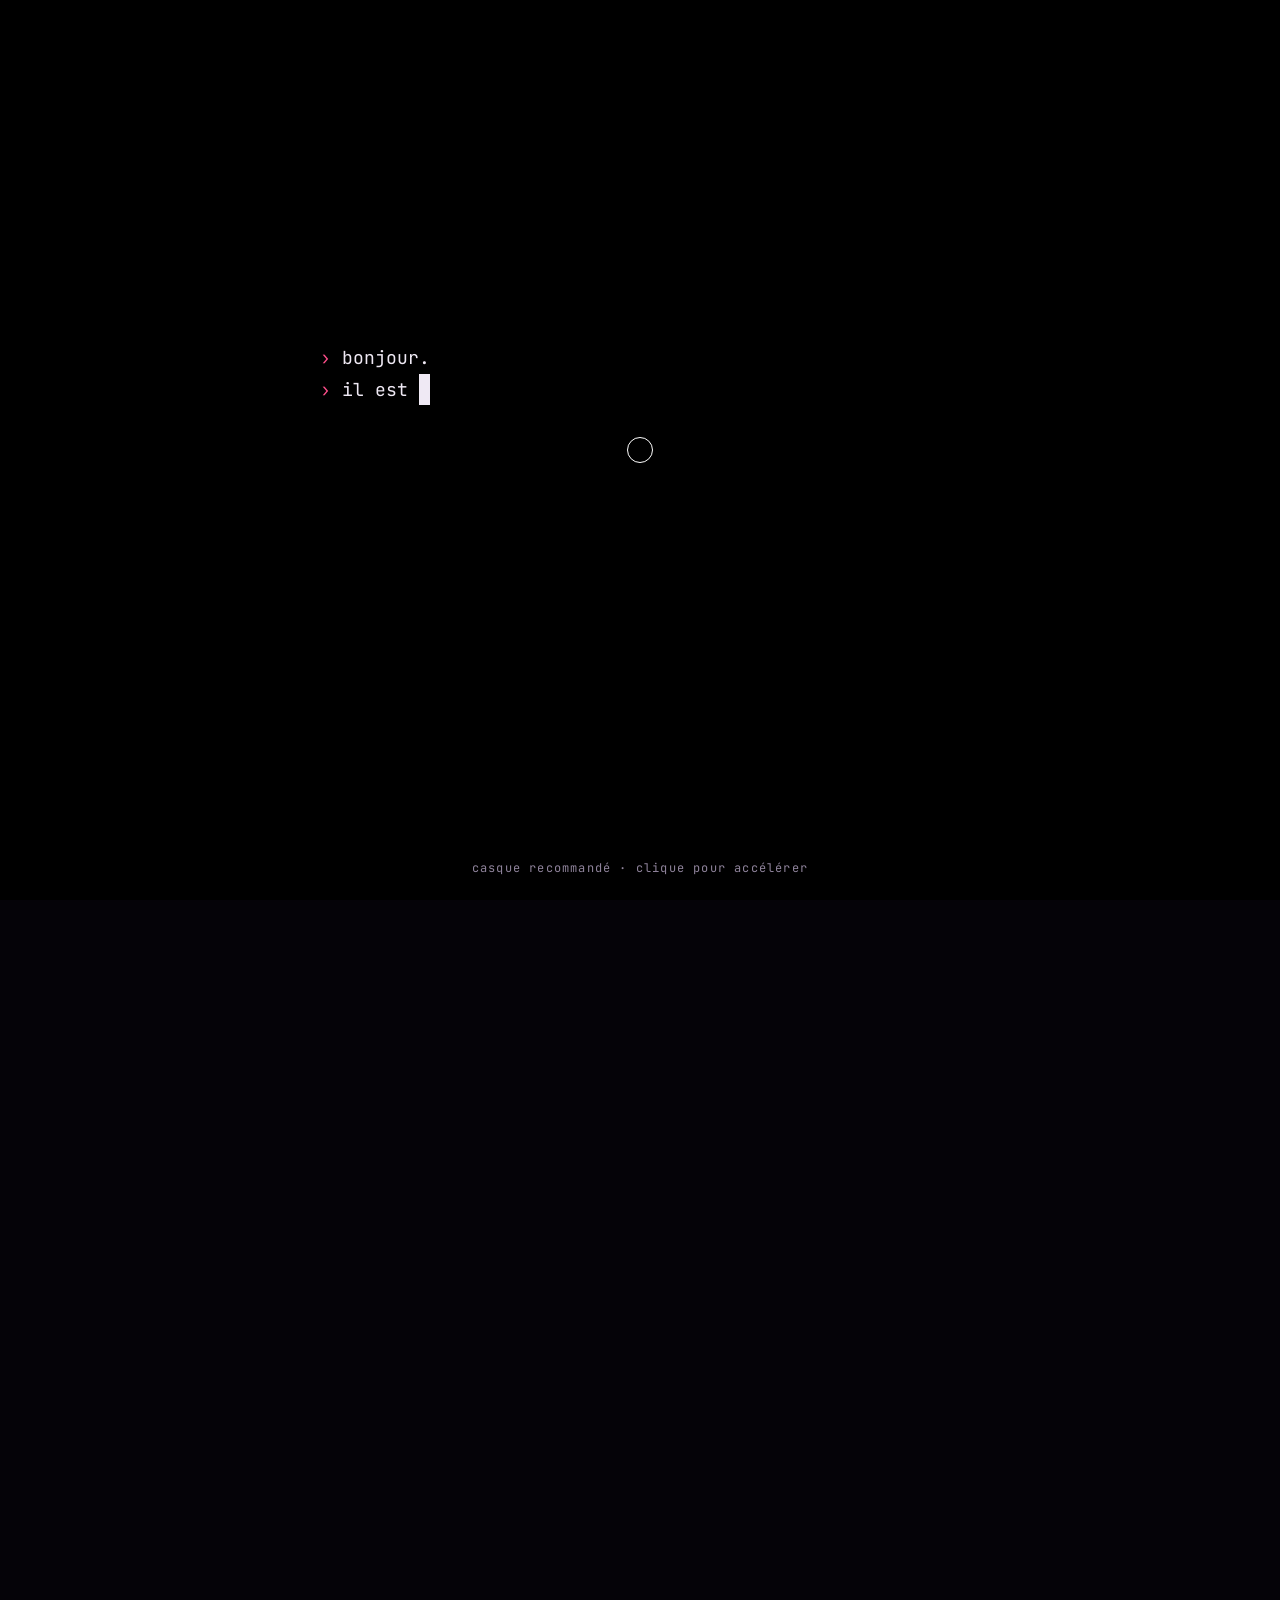
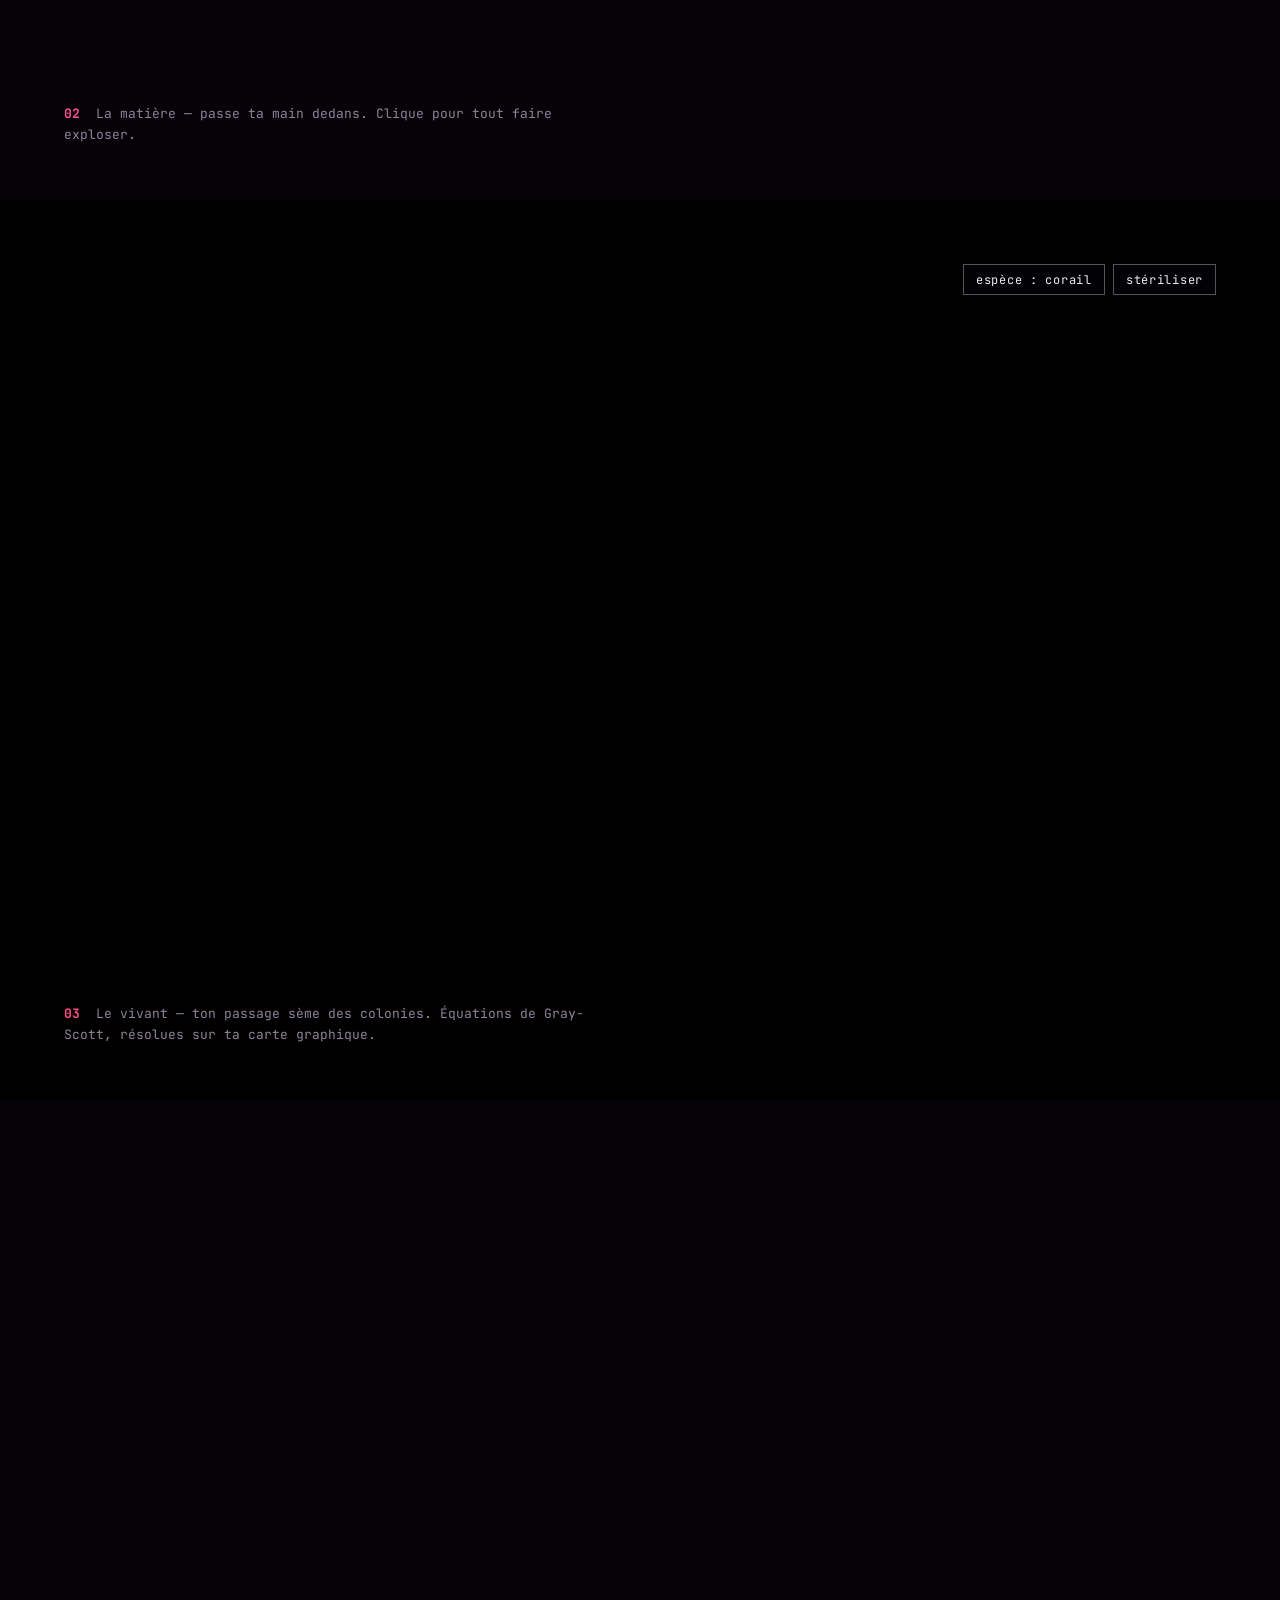
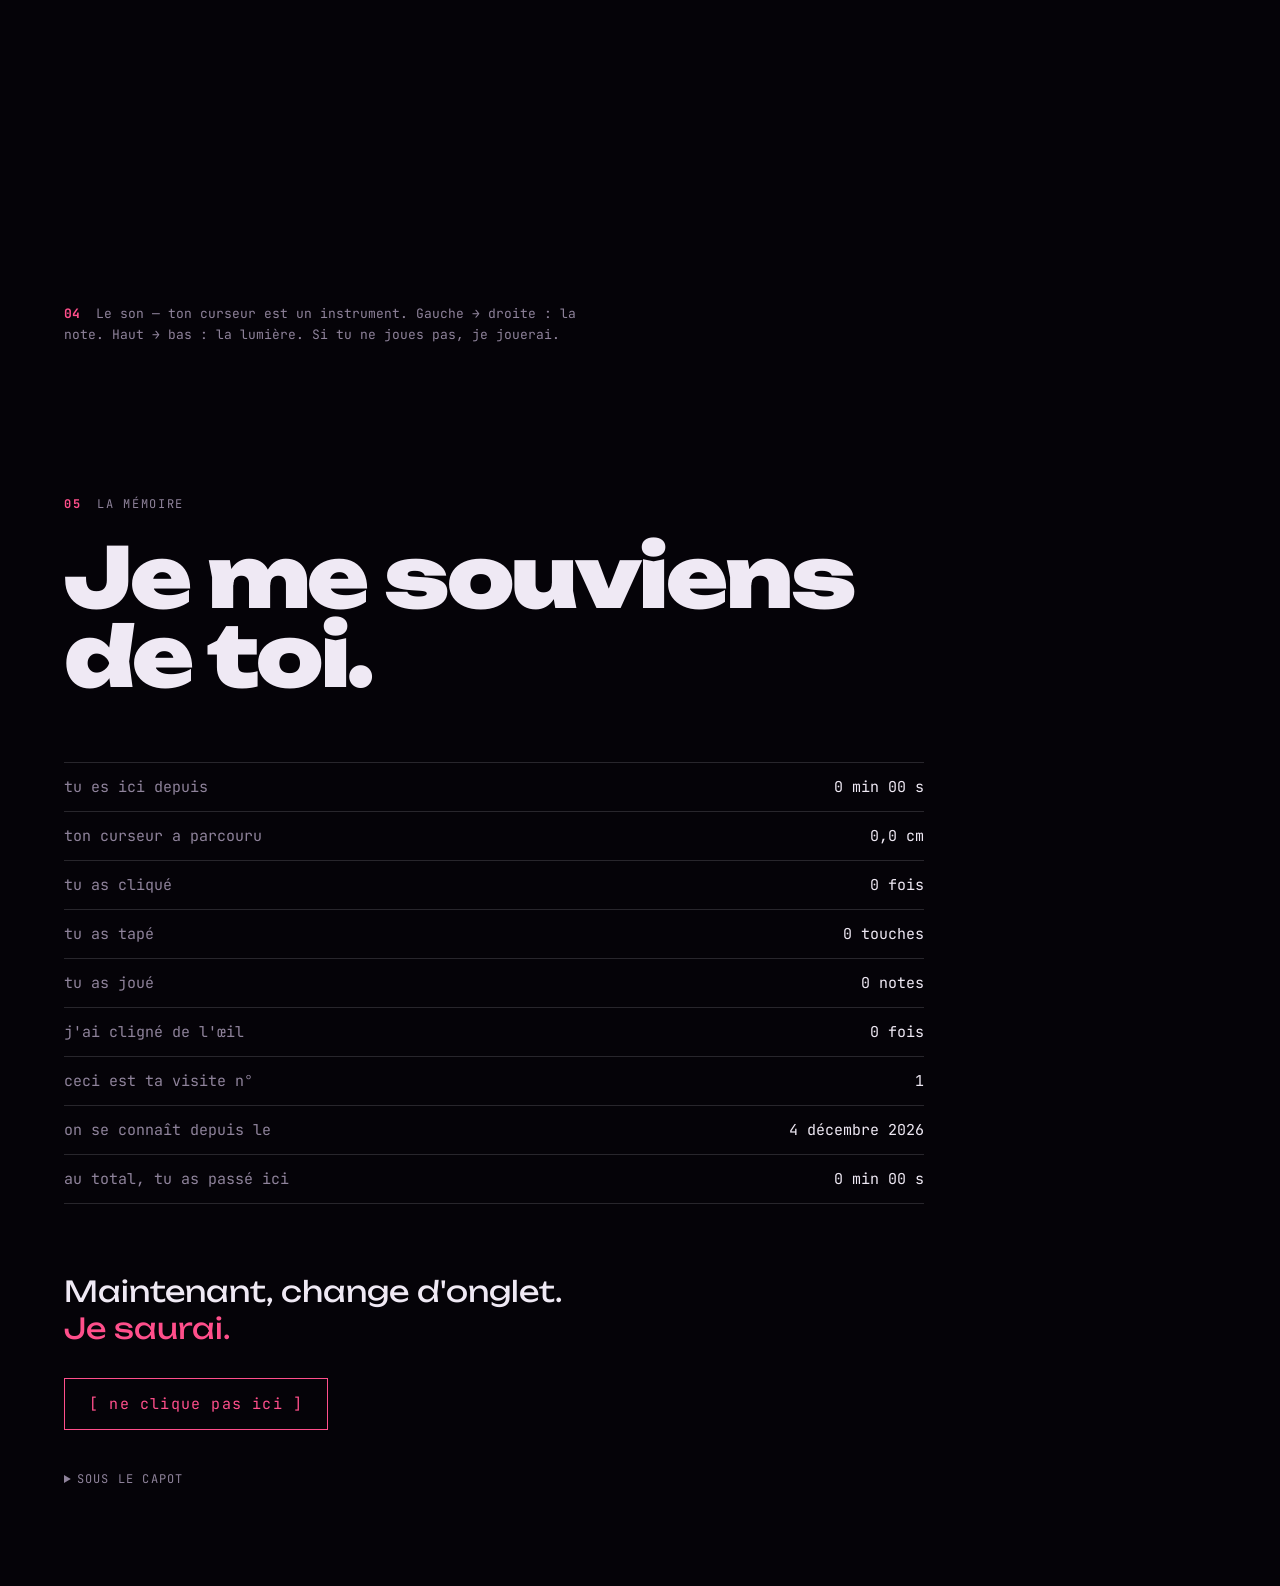
<file: index.html>
<!doctype html>
<html lang="fr">
<head>
  <meta charset="utf-8">
  <meta name="viewport" content="width=device-width, initial-scale=1, viewport-fit=cover">
  <title>Ce site te regarde</title>
  <meta name="description" content="Un site vivant. Il te voit, il te suit, il se souvient de toi.">
  <meta property="og:title" content="Ce site te regarde">
  <meta property="og:description" content="Un site vivant. Il te voit, il te suit, il se souvient de toi.">
  <meta name="theme-color" content="#050308">
  <link rel="icon" id="favicon" href="data:image/svg+xml,%3Csvg xmlns='http://www.w3.org/2000/svg' viewBox='0 0 64 64'%3E%3Cpath d='M4 32Q32 4 60 32Q32 60 4 32Z' fill='%23fff'/%3E%3Ccircle cx='32' cy='32' r='11' fill='%23ff4f8b'/%3E%3Ccircle cx='32' cy='32' r='5'/%3E%3C/svg%3E">
  <link rel="preconnect" href="https://fonts.googleapis.com">
  <link rel="preconnect" href="https://fonts.gstatic.com" crossorigin>
  <link href="https://fonts.googleapis.com/css2?family=JetBrains+Mono:wght@400;700&family=Unbounded:wght@400;800;900&display=swap" rel="stylesheet">
  <link rel="stylesheet" href="css/style.css">
  <script type="module" src="js/main.js"></script>
</head>
<body>
  <div id="intro" role="dialog" aria-label="Introduction">
    <div class="intro-inner">
      <pre id="intro-text" aria-live="polite"></pre>
      <button id="enter" hidden>[ ouvrir l'œil ]</button>
    </div>
    <p class="intro-hint">casque recommandé · clique pour accélérer</p>
  </div>

  <div id="cursor" aria-hidden="true"></div>
  <button id="mute" class="chip" aria-pressed="false">son : on</button>
  <nav id="hud" aria-hidden="true"><span id="hud-index">01</span><span id="hud-name">L'œil</span></nav>
  <div id="toast" role="status"></div>

  <main>
    <section id="s-eye" class="act" data-name="L'œil">
      <canvas id="eye"></canvas>
      <div class="act-text">
        <h1 class="title">Ce site<br>te regarde.</h1>
        <p class="sub" id="eye-sub">Bouge. Il te suit.</p>
      </div>
      <div class="scroll-hint">descends ↓</div>
    </section>

    <section id="s-matter" class="act" data-name="La matière">
      <canvas id="matter"></canvas>
      <p class="act-label"><b>02</b> La matière — passe ta main dedans. Clique pour tout faire exploser.</p>
    </section>

    <section id="s-life" class="act" data-name="Le vivant">
      <canvas id="life"></canvas>
      <p class="act-label"><b>03</b> Le vivant — ton passage sème des colonies. Équations de Gray-Scott, résolues sur ta carte graphique.</p>
      <div class="life-ui">
        <button id="life-preset" class="chip">espèce : corail</button>
        <button id="life-reset" class="chip">stériliser</button>
      </div>
    </section>

    <section id="s-sound" class="act" data-name="Le son">
      <canvas id="sound"></canvas>
      <p class="act-label"><b>04</b> Le son — ton curseur est un instrument. Gauche → droite : la note. Haut → bas : la lumière. Si tu ne joues pas, je jouerai.</p>
    </section>

    <section id="s-memory" class="act memory" data-name="La mémoire">
      <div class="memory-inner">
        <p class="kicker"><b>05</b> La mémoire</p>
        <h2>Je me souviens<br>de toi.</h2>
        <ul id="stats"></ul>
        <p class="goodbye">Maintenant, change d'onglet.<br><span>Je saurai.</span></p>
        <a class="abyss" href="singularite/">[ ne clique pas ici ]</a>
        <details class="hood">
          <summary>sous le capot</summary>
          <ul>
            <li>Œil : lancer de rayons analytique + iris procédural en GLSL, 0 image.</li>
            <li>Matière : <span id="hood-particles">—</span> particules simulées en JavaScript pur, rendues pixel par pixel.</li>
            <li>Vivant : système de réaction-diffusion de Gray-Scott, ping-pong de textures flottantes WebGL2.</li>
            <li>Son : synthétiseur Web Audio, réverbération par convolution générée à la volée.</li>
            <li>Mémoire : rien ne quitte ton navigateur. Tout est dans ton localStorage.</li>
            <li>0 dépendance · 0 framework · <span id="hood-fps">—</span> images/seconde.</li>
          </ul>
        </details>
      </div>
    </section>
  </main>
</body>
</html>
</file>
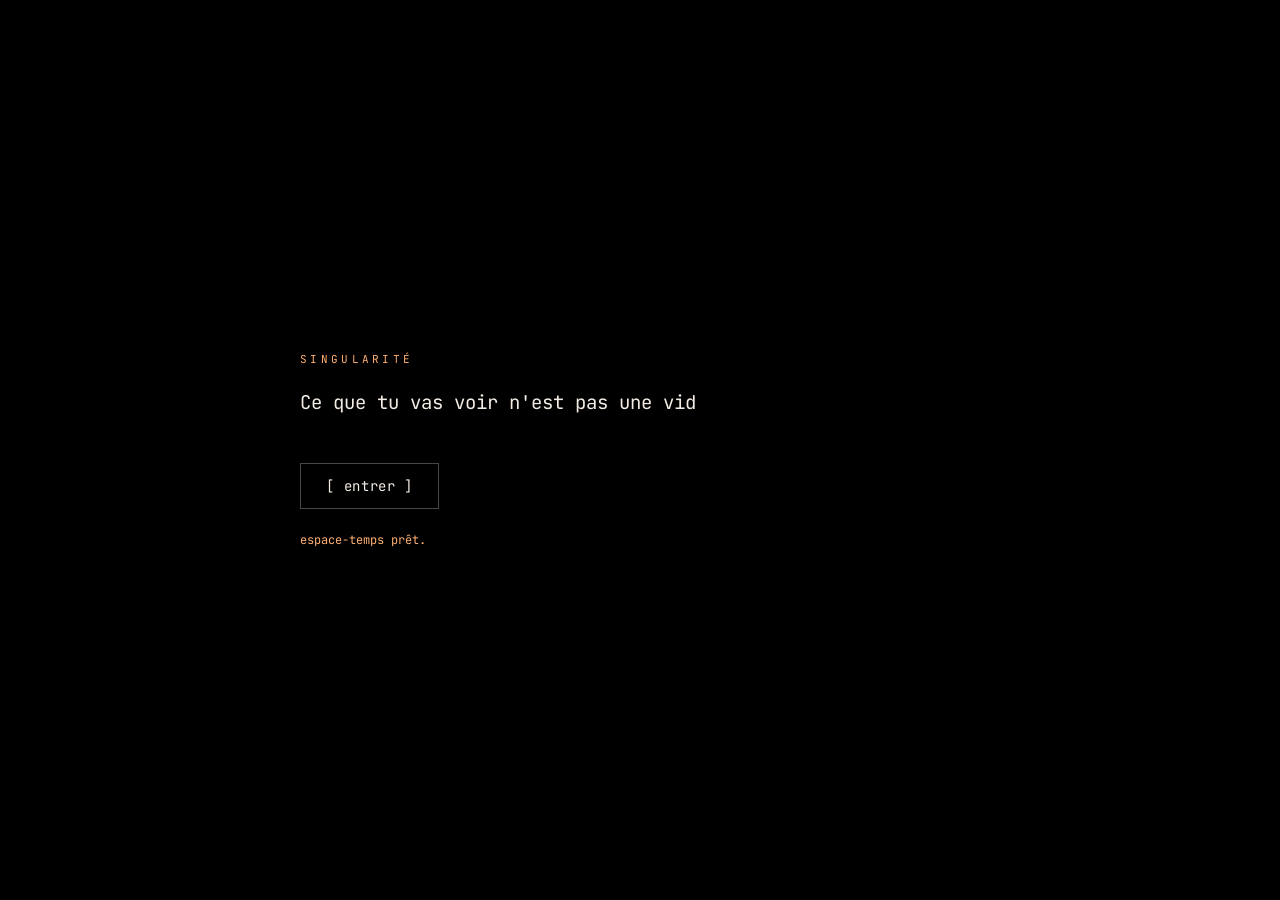
<file: singularite/index.html>
<!doctype html>
<html lang="fr">
<head>
  <meta charset="utf-8">
  <meta name="viewport" content="width=device-width, initial-scale=1, viewport-fit=cover">
  <title>Singularité</title>
  <meta name="description" content="Un trou noir calculé en temps réel dans ton navigateur, avec la relativité générale d'Einstein.">
  <meta property="og:title" content="Singularité">
  <meta property="og:description" content="Un trou noir calculé en temps réel dans ton navigateur, avec la relativité générale d'Einstein.">
  <meta name="theme-color" content="#000000">
  <link rel="icon" href="data:image/svg+xml,%3Csvg xmlns='http://www.w3.org/2000/svg' viewBox='0 0 64 64'%3E%3Cellipse cx='32' cy='34' rx='30' ry='7' fill='%23ffb070'/%3E%3Ccircle cx='32' cy='32' r='13' fill='%23ffd9a0'/%3E%3Ccircle cx='32' cy='32' r='11'/%3E%3C/svg%3E">
  <link rel="preconnect" href="https://fonts.googleapis.com">
  <link rel="preconnect" href="https://fonts.gstatic.com" crossorigin>
  <link href="https://fonts.googleapis.com/css2?family=JetBrains+Mono:wght@400;700&family=Unbounded:wght@400;900&display=swap" rel="stylesheet">
  <link rel="stylesheet" href="style.css">
  <script type="module" src="main.js"></script>
</head>
<body>
  <canvas id="gl"></canvas>
  <canvas id="overlay" aria-hidden="true"></canvas>

  <div id="intro">
    <div class="intro-inner">
      <p class="kicker">singularité</p>
      <div id="intro-text" aria-live="polite"></div>
      <button id="enter" class="btn big" hidden>[ entrer ]</button>
      <p id="loading">compilation de l'espace-temps…</p>
    </div>
  </div>

  <div id="hud" aria-hidden="true">
    <div class="hud-title">SINGULARITÉ <span>M = 10<sup>8</sup> M☉</span></div>
    <dl>
      <dt>distance</dt><dd id="h-r">—</dd>
      <dt>dilatation du temps</dt><dd id="h-dil">—</dd>
      <dt>ombre apparente</dt><dd id="h-shadow">—</dd>
      <dt>ton temps</dt><dd id="h-me">—</dd>
      <dt>temps sur Terre</dt><dd id="h-earth">—</dd>
      <dt>rayons</dt><dd id="h-rays">—</dd>
    </dl>
  </div>

  <div id="controls">
    <button id="b-dive" class="btn">plonger</button>
    <button id="b-doppler" class="btn" aria-pressed="true">physique : réaliste</button>
    <button id="b-twin" class="btn">invoquer une jumelle</button>
    <button id="b-sound" class="btn" aria-pressed="false">son : on</button>
    <a href="../" class="btn">← l'œil</a>
  </div>

  <p id="hint">glisse pour tourner · molette ou pincement pour approcher</p>
  <div id="caption" role="status"></div>
</body>
</html>
</file>
<file: css/style.css>
:root {
  --bg: #050308;
  --fg: #efe9f4;
  --muted: #8f839b;
  --accent: #ff4f8b;
  --cyan: #3fe0d0;
  --mono: 'JetBrains Mono', ui-monospace, SFMono-Regular, Menlo, monospace;
  --display: 'Unbounded', system-ui, sans-serif;
}

* { box-sizing: border-box; margin: 0; padding: 0; }

html { background: var(--bg); color: var(--fg); scroll-behavior: smooth; }

body {
  font-family: var(--mono);
  font-size: 15px;
  background: var(--bg);
  overflow-x: hidden;
  -webkit-font-smoothing: antialiased;
}

body:not(.awake) { overflow: hidden; height: 100vh; }

::selection { background: var(--accent); color: #000; }

button { font: inherit; color: inherit; }

/* ---------- intro ---------- */
#intro {
  position: fixed; inset: 0; z-index: 50;
  display: grid; place-items: center;
  background: #000;
  padding: 16px;
  transition: opacity 1.6s ease, visibility 1.6s;
}
#intro.gone { opacity: 0; visibility: hidden; }
.intro-inner { width: min(640px, 100%); }
#intro-text {
  font-family: var(--mono);
  font-size: clamp(14px, 2.2vw, 18px);
  line-height: 1.75;
  white-space: pre-wrap;
  min-height: 12em;
}
#intro-text .p { color: var(--accent); }
#intro-text .caret { display: inline-block; width: .6em; background: var(--fg); animation: blink 1s steps(1) infinite; }
@keyframes blink { 50% { opacity: 0; } }
#enter {
  margin-top: 2em;
  background: none; border: 1px solid var(--fg);
  padding: .9em 1.6em; cursor: pointer;
  letter-spacing: .08em;
  animation: pulse 2.4s ease-in-out infinite;
}
#enter:hover, #enter:focus-visible { background: var(--fg); color: #000; outline: none; }
@keyframes pulse { 50% { box-shadow: 0 0 0 10px rgba(255, 79, 139, 0), 0 0 40px rgba(255, 79, 139, .35); } }
.intro-hint { position: absolute; bottom: 24px; left: 0; right: 0; text-align: center; color: var(--muted); font-size: 12px; letter-spacing: .1em; }

/* ---------- chrome ---------- */
#cursor {
  position: fixed; left: 0; top: 0; z-index: 100;
  width: 26px; height: 26px; margin: -13px 0 0 -13px;
  border: 1.5px solid #fff; border-radius: 50%;
  pointer-events: none; mix-blend-mode: difference;
  transition: width .25s, height .25s, margin .25s, background .25s;
  will-change: transform;
}
#cursor.hot { width: 54px; height: 54px; margin: -27px 0 0 -27px; background: #fff; }
@media (hover: hover) and (pointer: fine) {
  body.awake, body.awake * { cursor: none; }
}
@media not ((hover: hover) and (pointer: fine)) {
  #cursor { display: none; }
}

.chip {
  background: rgba(5, 3, 8, .55);
  border: 1px solid rgba(239, 233, 244, .35);
  padding: .55em 1em; font-size: 12px; letter-spacing: .06em;
  cursor: pointer; backdrop-filter: blur(6px); -webkit-backdrop-filter: blur(6px);
}
.chip:hover, .chip:focus-visible { border-color: var(--fg); background: var(--fg); color: #000; outline: none; }

#mute { position: fixed; top: 16px; right: 16px; z-index: 40; opacity: 0; transition: opacity 1s 1s; }
#hud {
  position: fixed; top: 16px; left: 16px; z-index: 40;
  display: flex; gap: 12px; align-items: baseline;
  font-size: 12px; letter-spacing: .1em;
  opacity: 0; transition: opacity 1s 1s; mix-blend-mode: difference;
}
#hud-index { color: var(--accent); font-weight: 700; }
body.awake #mute, body.awake #hud { opacity: 1; }

#toast {
  position: fixed; left: 50%; bottom: 28px; z-index: 60;
  transform: translate(-50%, 20px); opacity: 0;
  background: var(--fg); color: #000; padding: .8em 1.2em; font-size: 13px;
  max-width: calc(100vw - 32px); text-align: center;
  transition: opacity .4s, transform .4s; pointer-events: none;
}
#toast.show { opacity: 1; transform: translate(-50%, 0); }

/* ---------- acts ---------- */
.act { position: relative; height: 100vh; height: 100svh; min-height: 480px; overflow: hidden; }
.act canvas { position: absolute; inset: 0; width: 100%; height: 100%; display: block; touch-action: pan-y; }

.act-text { position: absolute; left: clamp(16px, 5vw, 64px); bottom: clamp(28px, 9vh, 96px); pointer-events: none; }
.title {
  font-family: var(--display); font-weight: 900;
  font-size: clamp(2.3rem, 7vw, 6.4rem);
  line-height: .95; letter-spacing: -.03em;
  mix-blend-mode: difference;
}
.sub { margin-top: 1em; color: var(--muted); letter-spacing: .06em; min-height: 1.5em; }

.scroll-hint {
  position: absolute; right: clamp(16px, 5vw, 64px); bottom: clamp(28px, 9vh, 96px);
  font-size: 12px; letter-spacing: .14em; color: var(--muted);
  animation: float 2.4s ease-in-out infinite;
}
@keyframes float { 50% { transform: translateY(6px); } }

.act-label {
  position: absolute; left: clamp(16px, 5vw, 64px); bottom: clamp(20px, 6vh, 64px);
  max-width: min(520px, calc(100% - 32px));
  font-size: 13px; line-height: 1.6; color: var(--muted);
  pointer-events: none;
  opacity: 0; transform: translateY(14px); transition: opacity 1s, transform 1s;
}
.act-label b { color: var(--accent); margin-right: .6em; }
.act.in .act-label { opacity: 1; transform: none; }

.life-ui { position: absolute; right: clamp(16px, 5vw, 64px); top: 64px; display: flex; gap: 8px; flex-wrap: wrap; justify-content: flex-end; }

.fallback { position: absolute; inset: 0; display: grid; place-items: center; padding: 16px; text-align: center; color: var(--muted); }

/* ---------- memory ---------- */
.memory { height: auto; min-height: 100vh; min-height: 100svh; display: grid; align-items: center; padding: 96px clamp(16px, 5vw, 64px); }
.memory-inner { width: min(860px, 100%); }
.kicker { font-size: 12px; letter-spacing: .14em; text-transform: uppercase; color: var(--muted); }
.kicker b { color: var(--accent); margin-right: .6em; }
.memory h2 { font-family: var(--display); font-weight: 900; font-size: clamp(2.2rem, 6.5vw, 5.6rem); line-height: .95; letter-spacing: -.03em; margin: .3em 0 .8em; }
#stats { list-style: none; border-top: 1px solid rgba(239, 233, 244, .15); }
#stats li {
  display: flex; justify-content: space-between; gap: 16px; flex-wrap: wrap;
  padding: 14px 0; border-bottom: 1px solid rgba(239, 233, 244, .15);
  opacity: 0; transform: translateX(-12px); transition: opacity .8s, transform .8s;
}
.act.in #stats li { opacity: 1; transform: none; }
#stats li span:first-child { color: var(--muted); }
#stats li span:last-child { font-variant-numeric: tabular-nums; text-align: right; }
.goodbye { margin-top: 2.4em; font-family: var(--display); font-size: clamp(1.1rem, 2.6vw, 1.8rem); line-height: 1.3; }
.goodbye span { color: var(--accent); }
.abyss {
  display: inline-block; margin-top: 2em; padding: 1em 1.6em;
  border: 1px solid var(--accent); color: var(--accent); text-decoration: none; letter-spacing: .08em;
  transition: background .3s, color .3s, box-shadow .3s;
}
.abyss:hover, .abyss:focus-visible { background: var(--accent); color: #000; box-shadow: 0 0 60px rgba(255, 79, 139, .6); outline: none; }
.hood { margin-top: 3em; color: var(--muted); font-size: 13px; line-height: 1.8; }
.hood summary { cursor: pointer; letter-spacing: .1em; text-transform: uppercase; font-size: 12px; }
.hood ul { margin-top: 1em; padding-left: 1.2em; }

/* konami */
body.konami main { filter: hue-rotate(150deg) saturate(1.4); transition: filter 1.2s; }

@media (prefers-reduced-motion: reduce) {
  html { scroll-behavior: auto; }
  .scroll-hint, #enter { animation: none; }
}
</file>
<file: singularite/style.css>
:root {
  --fg: #f3ece4;
  --muted: #9c9087;
  --hot: #ffb070;
  --mono: 'JetBrains Mono', ui-monospace, SFMono-Regular, Menlo, monospace;
  --display: 'Unbounded', system-ui, sans-serif;
}
* { box-sizing: border-box; margin: 0; padding: 0; }
html, body { height: 100%; background: #000; color: var(--fg); overflow: hidden; }
body { font-family: var(--mono); font-size: 13px; -webkit-font-smoothing: antialiased; }
button, a { font: inherit; color: inherit; }

#gl, #overlay { position: fixed; inset: 0; width: 100%; height: 100%; display: block; }
#gl { touch-action: none; cursor: grab; }
#gl:active { cursor: grabbing; }
#overlay { pointer-events: none; }

.btn {
  display: inline-block; text-decoration: none;
  background: rgba(0, 0, 0, .45); border: 1px solid rgba(243, 236, 228, .3);
  padding: .6em 1em; font-size: 12px; letter-spacing: .05em; cursor: pointer;
  backdrop-filter: blur(8px); -webkit-backdrop-filter: blur(8px);
  transition: background .2s, color .2s, border-color .2s;
}
.btn:hover, .btn:focus-visible { background: var(--fg); color: #000; border-color: var(--fg); outline: none; }
.btn.big { font-size: 14px; padding: .9em 1.8em; margin-top: 2em; }
.btn.on { border-color: var(--hot); color: var(--hot); }

/* intro */
#intro {
  position: fixed; inset: 0; z-index: 20; display: grid; place-items: center; padding: 16px;
  background: #000; transition: opacity 2.5s ease, visibility 2.5s;
}
#intro.gone { opacity: 0; visibility: hidden; }
.intro-inner { width: min(680px, 100%); }
.kicker { color: var(--hot); letter-spacing: .3em; text-transform: uppercase; font-size: 11px; margin-bottom: 2em; }
#intro-text p { font-size: clamp(15px, 2.3vw, 19px); line-height: 1.6; margin-bottom: .9em; min-height: 1.6em; }
#intro-text p.dim { color: var(--muted); font-size: clamp(13px, 1.8vw, 15px); }
#loading { margin-top: 2em; color: var(--muted); font-size: 12px; }
#loading.done { color: var(--hot); }

/* hud */
#hud {
  position: fixed; top: 16px; left: 16px; z-index: 5; pointer-events: none;
  opacity: 0; transition: opacity 2s 1.5s;
  text-shadow: 0 0 8px #000;
}
.hud-title { font-family: var(--display); font-weight: 900; font-size: 15px; letter-spacing: .12em; margin-bottom: 12px; }
.hud-title span { font-family: var(--mono); font-weight: 400; font-size: 11px; color: var(--muted); letter-spacing: 0; margin-left: .6em; }
#hud dl { display: grid; grid-template-columns: auto auto; gap: 3px 16px; font-size: 11px; }
#hud dt { color: var(--muted); }
#hud dd { font-variant-numeric: tabular-nums; color: var(--fg); }

#controls {
  position: fixed; right: 16px; bottom: 16px; z-index: 5;
  display: flex; flex-wrap: wrap; gap: 8px; justify-content: flex-end; max-width: calc(100% - 32px);
  opacity: 0; transition: opacity 2s 1.5s;
}
#hint {
  position: fixed; left: 16px; bottom: 22px; z-index: 5; color: var(--muted); font-size: 11px;
  pointer-events: none; opacity: 0; transition: opacity 2s 2s;
}
body.live #hud, body.live #controls, body.live #hint { opacity: 1; }

#caption {
  position: fixed; left: 50%; top: 50%; z-index: 10; transform: translate(-50%, -50%);
  width: min(720px, calc(100% - 32px)); text-align: center; pointer-events: none;
  font-family: var(--display); font-size: clamp(18px, 3.2vw, 32px); line-height: 1.35;
  opacity: 0; transition: opacity 1.2s;
  text-shadow: 0 0 24px #000, 0 0 4px #000;
}
#caption.show { opacity: 1; }
#caption small { display: block; margin-top: 1em; font-family: var(--mono); font-size: 13px; color: var(--muted); }

body.twin #hud dl, body.twin #hint, body.twin #b-dive, body.twin #b-twin, body.twin #b-sound, body.twin #b-doppler { display: none; }

@media (max-width: 640px) {
  #hud dl { font-size: 10px; }
  #hint { display: none; }
  #controls { left: 16px; right: 16px; justify-content: center; }
}
@media (hover: none) { #b-twin { display: none; } }
</file>
